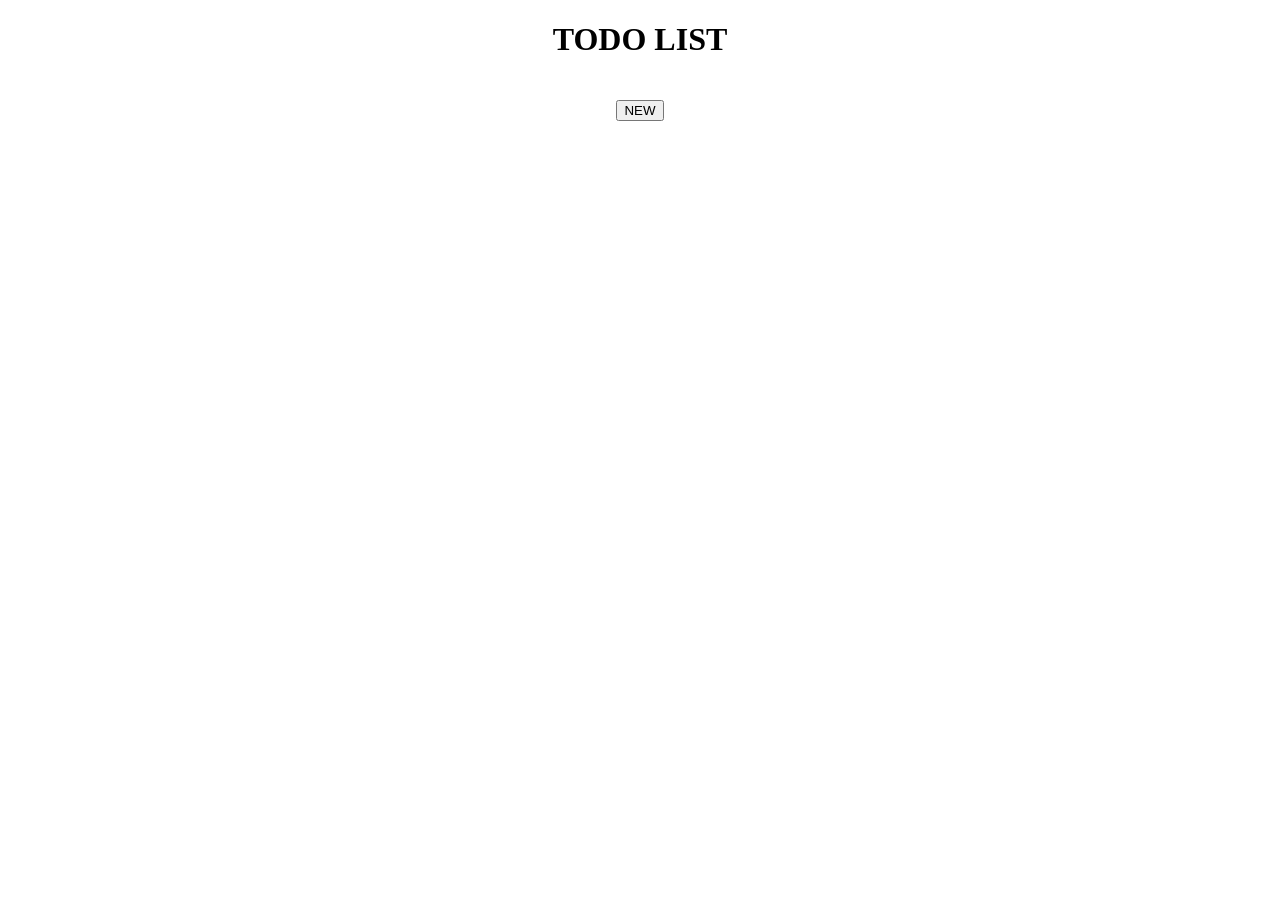
<file: cell03/ex03/index.html>
<!DOCTYPE html>
<html lang="en">
  <head>
    <meta charset="UTF-8" />
    <meta http-equiv="X-UA-Compatible" content="IE=edge" />
    <meta name="viewport" content="width=device-width, initial-scale=1.0" />
    <title>Document</title>
  </head>
  <style>
    #ft_list > div {
      margin: 10px;
      background-color: #dc33c8;
      padding: 10px;
      border-radius: 10px;
      cursor: pointer;
    }
    #ft_list > div:hover {
      background-color: #2086e5;
    }
  </style>
  <body>
    <div style="width: 100%; text-align: center">
      <h1>TODO LIST</h1>
      <div
        style="margin-left: auto; margin-right: auto; padding: 10px"
        id="ft_list"
      ></div>
      <button onclick="create()">NEW</button>
    </div>
  </body>
  <script src="todo.js"></script>
</html>
</file>
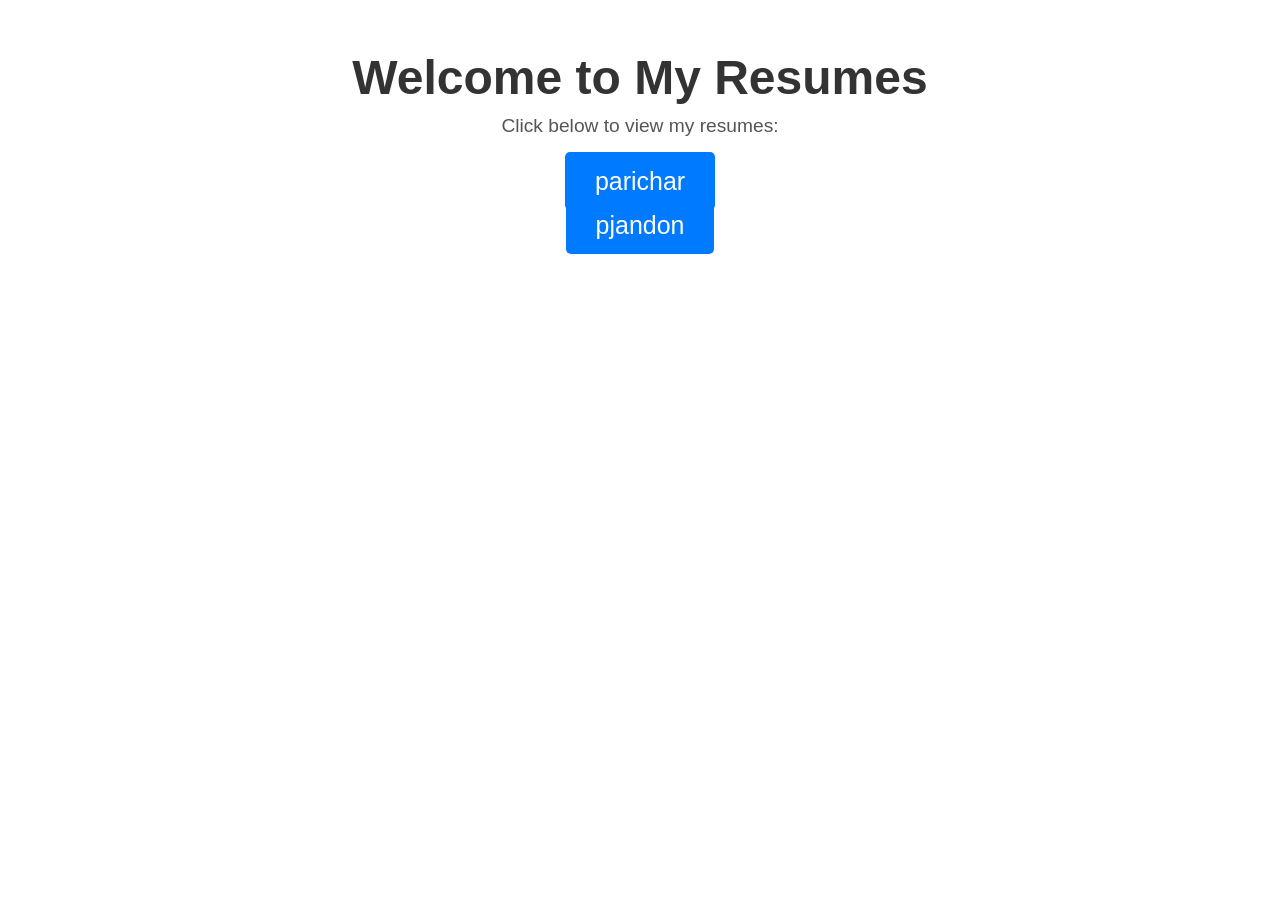
<file: cell04/rush/index.html>
<!DOCTYPE html>
<html lang="en">
<head>
    <meta charset="UTF-8">
    <meta name="viewport" content="width=device-width, initial-scale=1.0">
    <title>Home - Resumes</title>
    <link rel="stylesheet" href="styles.css">
</head>
<body>

    <div class="home-container">
        <h1>Welcome to My Resumes</h1>
        <p>Click below to view my resumes:</p>
        <ul>
            <li><a href="parichar.html" target="_blank" class="button">parichar</a></li>
            <li><a href="pjandon.html" target="_blank" class="button">pjandon</a></li>
        </ul>
    </div>

</body>
</html>
</file>
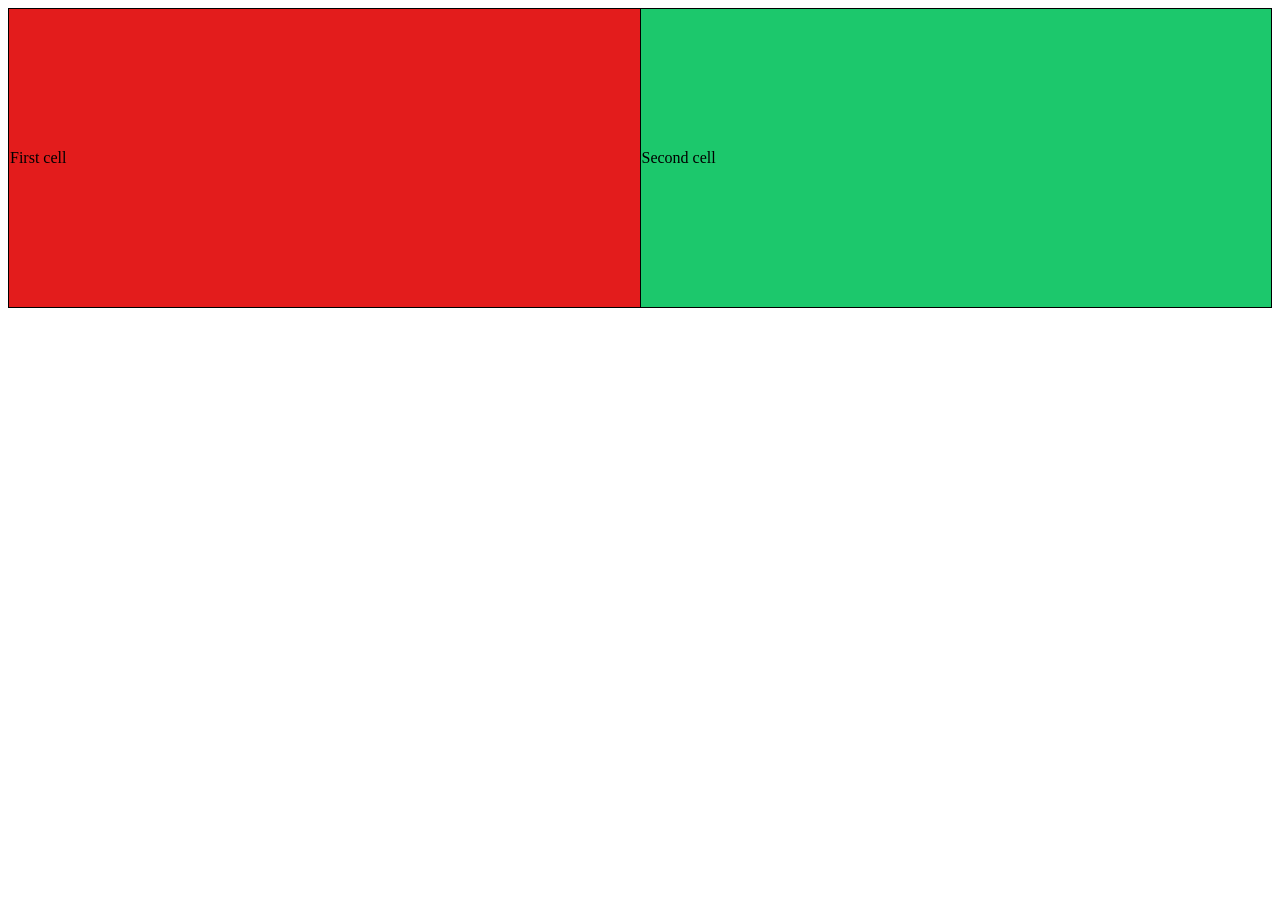
<file: cell01/ex05/tab.html>
<html>
    <head>
     <style>
     table, th, td {
        border: 1px solid black;
        border-collapse: collapse;
        }

        td{
           text-align: left;
           vertical-align: middle;
        }
        table{
           table-layout: fixed;
           width: 100%;
           height: 300px;
        }
 
     </style>

    </head>
    <body>
      <table>
         <tr>
            <td style="background-color: rgb(227, 28, 28); text-align: left">First cell</td>
            <td style="background-color: rgb(28, 200, 108); text-align: left">Second cell</td>
         </tr>
      </table>
    </body>
</html>
</file>
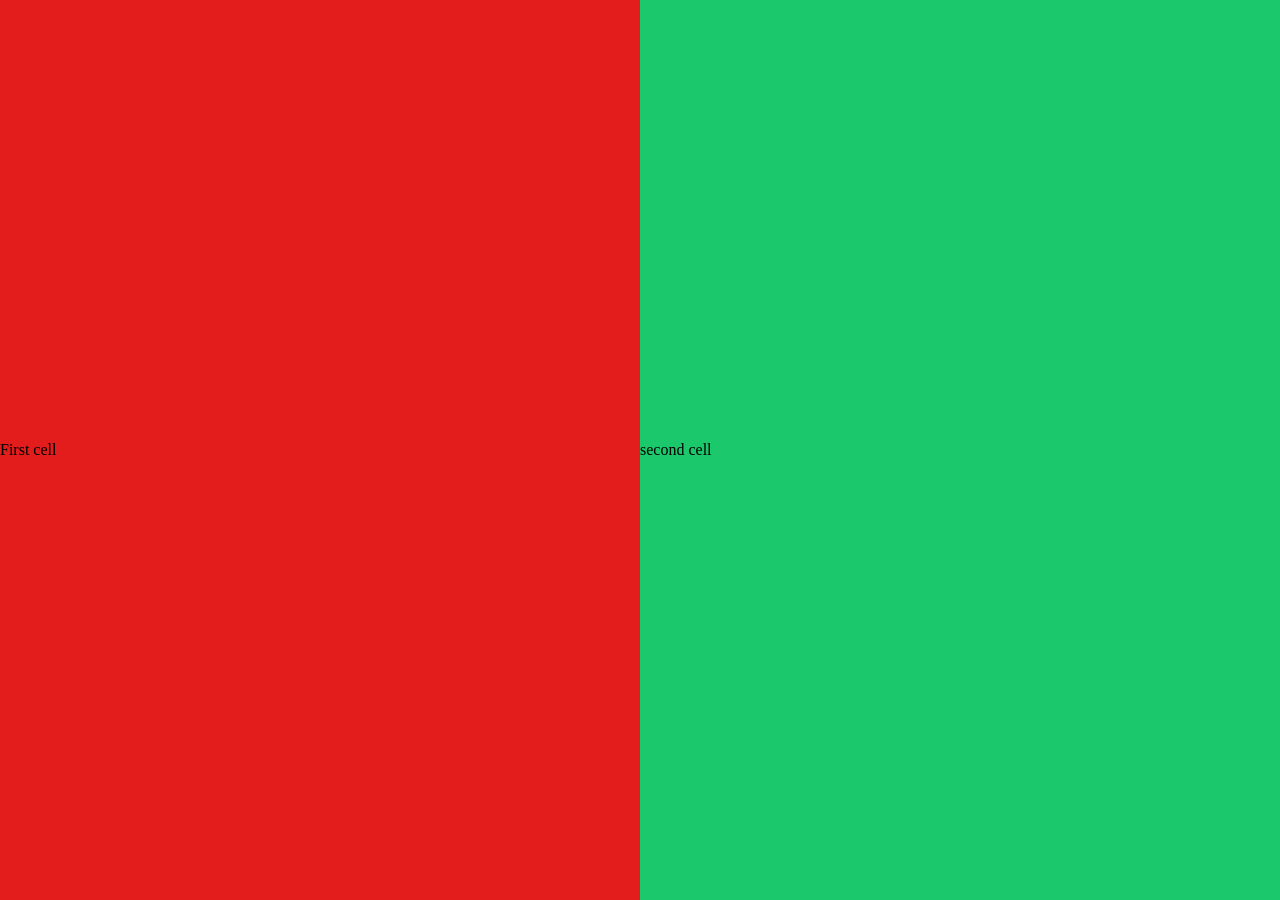
<file: cell02/ex00/responsive.html>
<!DOCTYPE html>
<html lang="en">
  <head>
    <meta charset="UTF-8" />
    <meta http-equiv="X-UA-Compatible" content="IE=edge" />
    <meta name="viewport" content="width=device-width, initial-scale=1.0" />
    <link href="responsive.css" rel="stylesheet" />
    <title>Document</title>
  </head>
  <body>
    <div class="box">
      <div class="b1">First cell</div>
      <div class="b2">second cell</div>
    </div>
  </body>
</html>
</file>
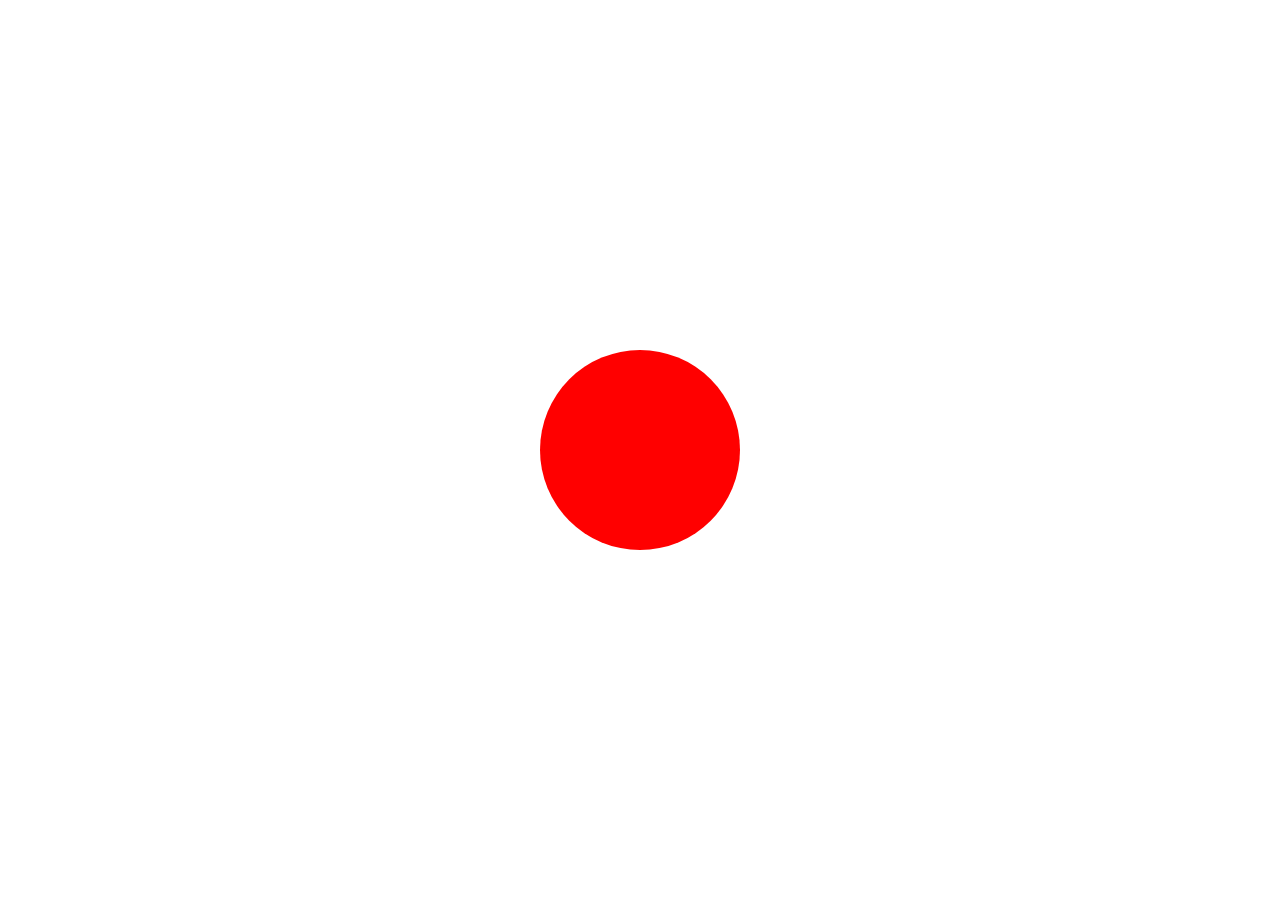
<file: cell03/ex01/balloon.html>
<!DOCTYPE html>
<html lang="en">
<head>
    <meta charset="UTF-8">
    <meta name="viewport" content="width=device-width, initial-scale=1.0">
    <title>Balloon</title>
    <style>
        /* Styles for the balloon */
        .balloon {
            width: 200px;
            height: 200px;
            background-color: red;
            border-radius: 50%;
            transition: all 0.3s ease;
            position: absolute;
            top: 50%;
            left: 50%;
            transform: translate(-50%, -50%);
        }
    </style>
</head>
<body>
    <div class="balloon" id="balloon"></div>

    <script>
        const balloon = document.getElementById("balloon");

        let size = 200;
        let colorIndex = 0;
        const colors = ['red', 'green', 'blue'];

        balloon.addEventListener("click", () => {
            // Increase size by 10px with each click
            size += 10;

            // Change color in the specified order
            colorIndex = (colorIndex + 1) % colors.length;
            balloon.style.backgroundColor = colors[colorIndex];

            // If size exceeds 420px, make it explode and reset to original size
            if (size > 420) {
                size = 200;
                colorIndex = 0;
                balloon.style.backgroundColor = colors[colorIndex];
            }

            // Update the balloon's size
            balloon.style.width = `${size}px`;
            balloon.style.height = `${size}px`;
        });

        balloon.addEventListener("mouseenter", () => {
            // Mouse enters the balloon, nothing changes
        });

        balloon.addEventListener("mouseleave", () => {
            // Decrease size by 5px, ensuring it doesn't go below 200px
            if (size > 200) {
                size -= 5;
            }

            // Change color in the reverse order of click sequence
            colorIndex = (colorIndex - 1 + colors.length) % colors.length;
            balloon.style.backgroundColor = colors[colorIndex];

            // Update the balloon's size
            balloon.style.width = `${size}px`;
            balloon.style.height = `${size}px`;
        });
    </script>
</body>
</html>
</file>
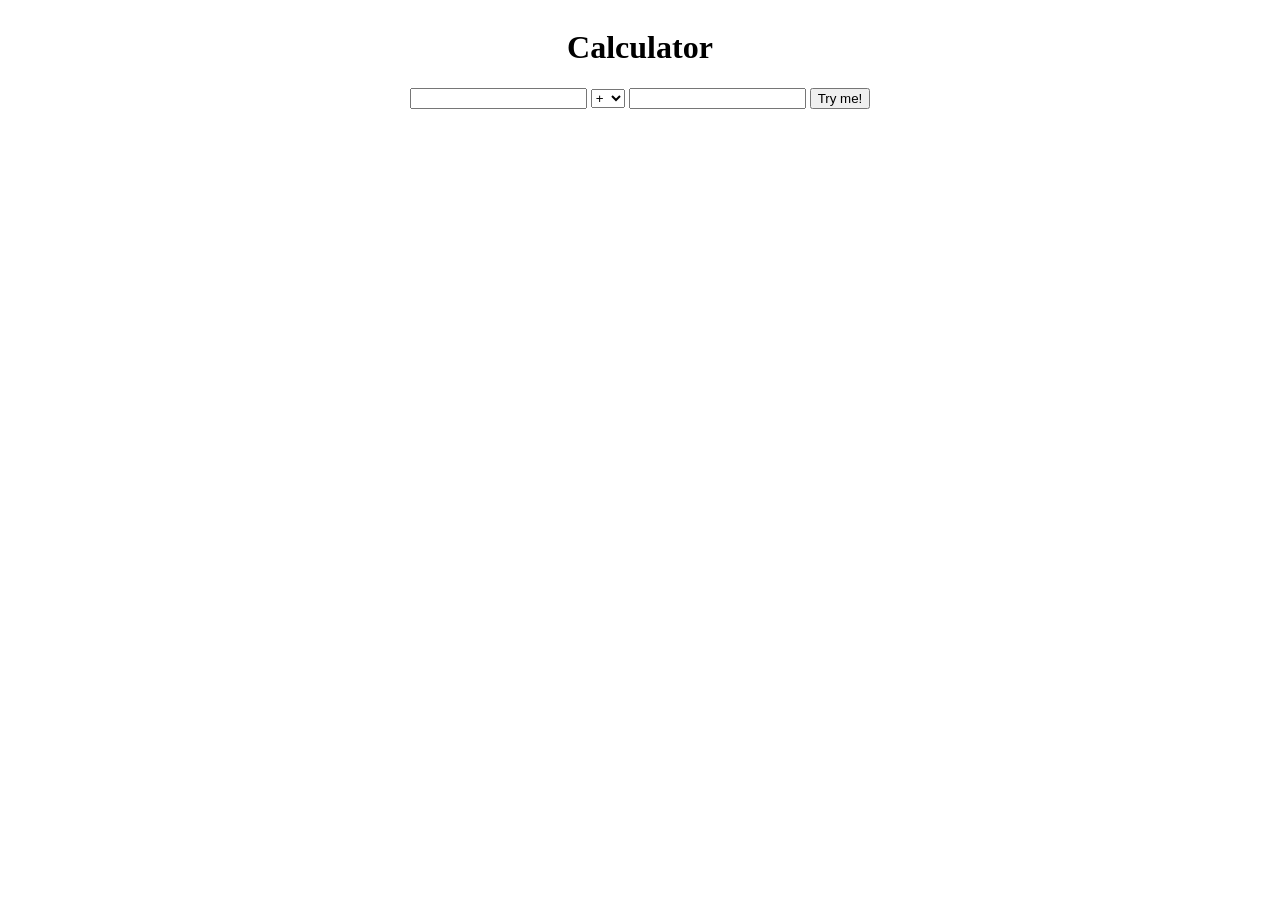
<file: cell03/ex02/calc.html>
<!DOCTYPE html>
<html lang="en">
  <head>
    <meta charset="UTF-8" />
    <title>calc</title>
    <style>
        .container-fluid {
  width: 100%;
  display: flex;
}
.container {
  text-align: center;
  margin-left: auto;
  margin-right: auto;
}
    </style>
    <script src="calc.js"></script>
  </head>
  <body>
    <div class="container-fluid">
      <div class="container">
        <h1>Calculator</h1>
        <form onsubmit="calculate()">
          <input type="text" id="num1" required />
          <select id="operator">
            <option value="+">+</option>
            <option value="-">-</option>
            <option value="*">*</option>
            <option value="/">/</option>
            <option value="%">%</option>
          </select>
          <input type="text" id="num2" required />
          <input type="submit" value="Try me!" />
        </form>
      </div>
    </div>
  </body>
</html>
</file>
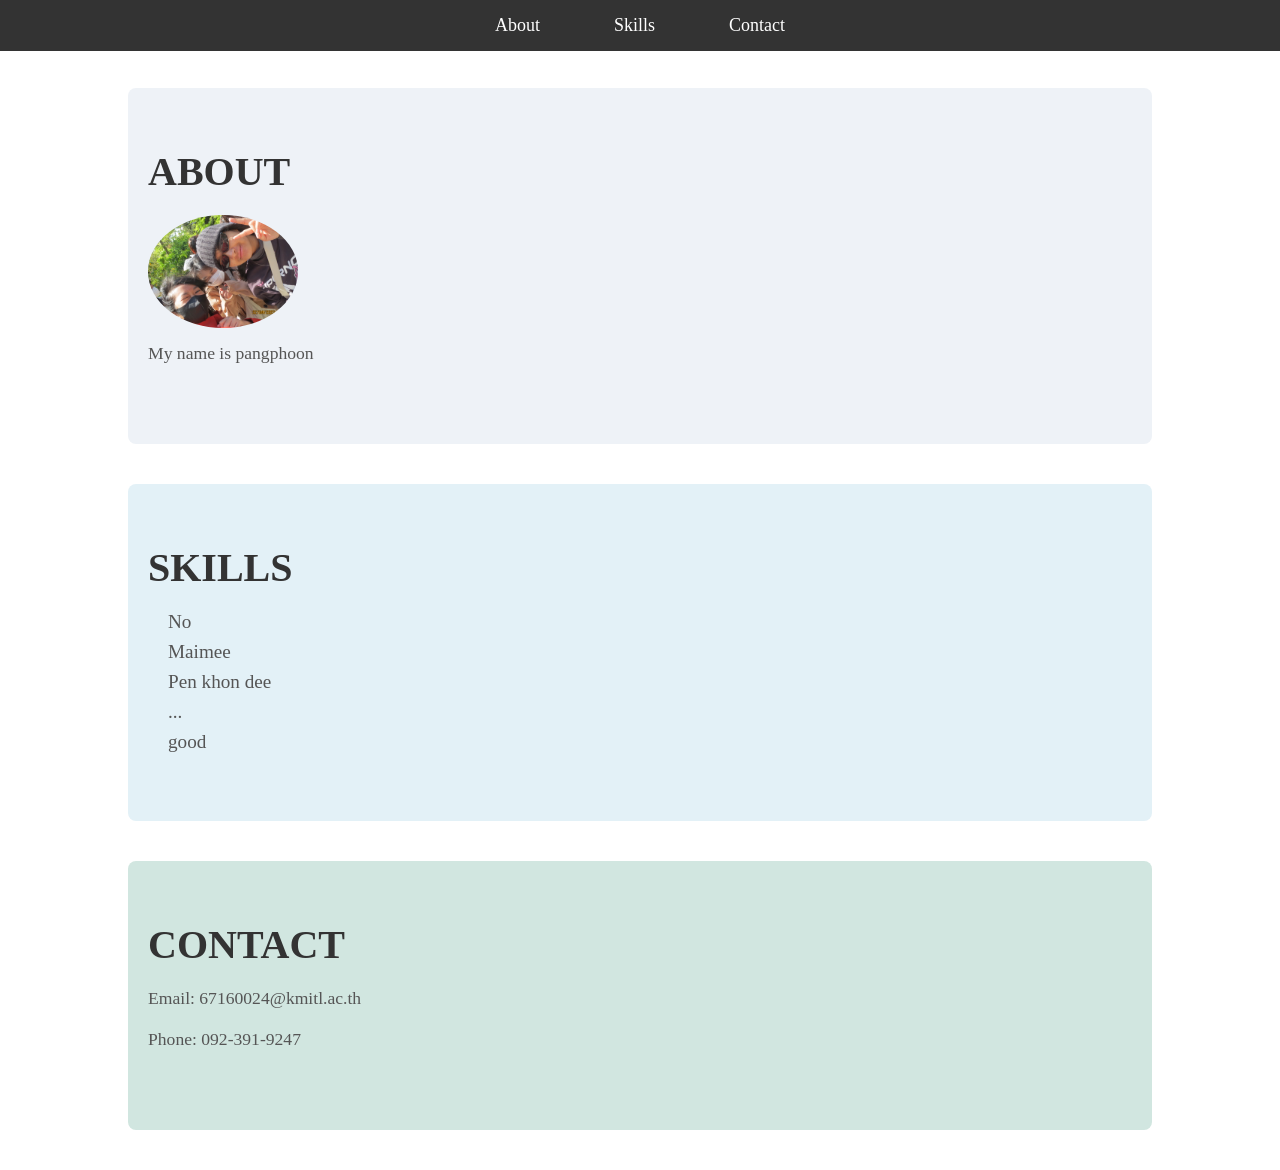
<file: cell04/rush/parichar.html>
<<!DOCTYPE html>
<html lang="en">
<head>
    <meta charset="UTF-8">
    <meta name="viewport" content="width=device-width, initial-scale=1.0">
    <title>parichar resume</title>
    <style>
        /* General Reset */
        * {
            margin: 0;
            padding: 0;
            box-sizing: border-box;
        }

        /* Smooth Scrolling */
        html {
            scroll-behavior: smooth;
        }

        /* Navbar Styling */
        .navbar {
            background-color: #333;
            padding: 15px;
            position: fixed;
            top: 0;
            left: 0;
            right: 0;
            z-index: 1000;
            text-align: center;
        }

        .navbar a {
            color: white;
            padding: 12px 20px;
            text-decoration: none;
            font-size: 18px;
            margin: 0 15px;
            border-radius: 4px;
            transition: background-color 0.3s;
        }

        .navbar a:hover {
            background-color: #555;
        }

        /* Content Styling */
        .resume-container {
            width: 80%;
            margin: 0 auto;
            padding-top: 70px; /* Adjusted to ensure content doesn't get hidden behind the navbar */
        }

        /* Section Styling */
        #about, #skills, #contact {
            padding: 60px 20px;
            margin-bottom: 40px;
            background-color: #f9f9f9;
            border-radius: 8px;
        }

        #about {
            background-color: #eef2f7;
        }

        #skills {
            background-color: #e3f1f7;
        }

        #contact {
            background-color: #d1e6e0;
        }

        /* Heading Styling */
        h2 {
            color: #333;
            font-size: 2.5em;
            text-transform: uppercase;
            margin-bottom: 20px;
        }

        /* Paragraph and List Styling */
        p {
            font-size: 1.1em;
            color: #555;
            margin-bottom: 20px;
        }

        ul {
            list-style-type: none;
            margin-left: 20px;
        }

        ul li {
            font-size: 1.2em;
            color: #555;
            margin-bottom: 8px;
        }
    </style>
</head>
<body>

    <!-- Navbar -->
    <nav class="navbar">
        <a href="#about">About</a>
        <a href="#skills">Skills</a>
        <a href="#contact">Contact</a>
    </nav>

    <!-- Resume Container -->
<div class="resume-container">
    <!-- About Section -->
    <div id="about">
        <h2>About</h2>
        <!-- Add image here -->
        <img src="pang.jpeg" alt="Person's photo" style="width:150px; height:auto; border-radius:50%; margin-bottom:15px;">
        <p>My name is pangphoon</p>
    </div>

    <!-- Skills Section -->
    <div id="skills">
        <h2>Skills</h2>
        <ul>
            <li>No</li>
            <li>Maimee</li>
            <li>Pen khon dee</li>
            <li>...</li>
            <li>good</li>
        </ul>
    </div>

    <!-- Contact Section -->
    <div id="contact">
        <h2>Contact</h2>
        <p>Email: 67160024@kmitl.ac.th</p>
        <p>Phone: 092-391-9247</p>
    </div>
</div>
</file>
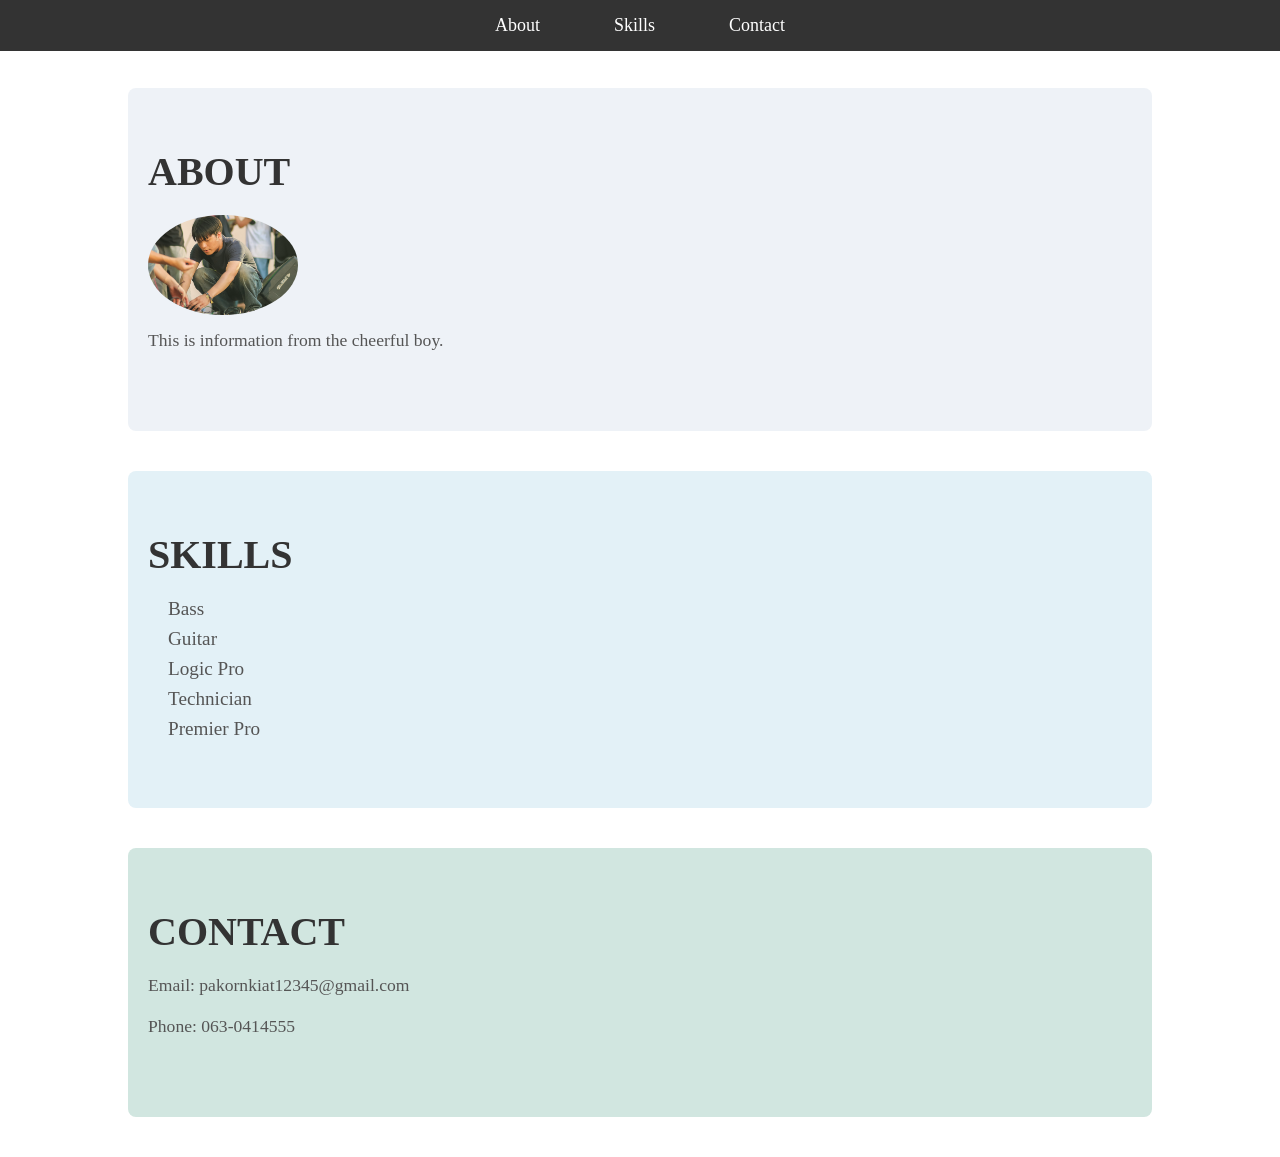
<file: cell04/rush/pjandon.html>
<<!DOCTYPE html>
<html lang="en">
<head>
    <meta charset="UTF-8">
    <meta name="viewport" content="width=device-width, initial-scale=1.0">
    <title>parichar resume</title>
    <style>
        /* General Reset */
        * {
            margin: 0;
            padding: 0;
            box-sizing: border-box;
        }

        /* Smooth Scrolling */
        html {
            scroll-behavior: smooth;
        }

        /* Navbar Styling */
        .navbar {
            background-color: #333;
            padding: 15px;
            position: fixed;
            top: 0;
            left: 0;
            right: 0;
            z-index: 1000;
            text-align: center;
        }

        .navbar a {
            color: white;
            padding: 12px 20px;
            text-decoration: none;
            font-size: 18px;
            margin: 0 15px;
            border-radius: 4px;
            transition: background-color 0.3s;
        }

        .navbar a:hover {
            background-color: #555;
        }

        /* Content Styling */
        .resume-container {
            width: 80%;
            margin: 0 auto;
            padding-top: 70px; /* Adjusted to ensure content doesn't get hidden behind the navbar */
        }

        /* Section Styling */
        #about, #skills, #contact {
            padding: 60px 20px;
            margin-bottom: 40px;
            background-color: #f9f9f9;
            border-radius: 8px;
        }

        #about {
            background-color: #eef2f7;
        }

        #skills {
            background-color: #e3f1f7;
        }

        #contact {
            background-color: #d1e6e0;
        }

        /* Heading Styling */
        h2 {
            color: #333;
            font-size: 2.5em;
            text-transform: uppercase;
            margin-bottom: 20px;
        }

        /* Paragraph and List Styling */
        p {
            font-size: 1.1em;
            color: #555;
            margin-bottom: 20px;
        }

        ul {
            list-style-type: none;
            margin-left: 20px;
        }

        ul li {
            font-size: 1.2em;
            color: #555;
            margin-bottom: 8px;
        }
    </style>
</head>
<body>

    <!-- Navbar -->
    <nav class="navbar">
        <a href="#about">About</a>
        <a href="#skills">Skills</a>
        <a href="#contact">Contact</a>
    </nav>

    <!-- Resume Container -->
<div class="resume-container">
    <!-- About Section -->
    <div id="about">
        <h2>About</h2>
        <!-- Add image here -->
        <img src="tonnam.jpg" alt="Person's photo" style="width:150px; height:auto; border-radius:50%; margin-bottom:15px;">
        <p>This is information from the cheerful boy.</p>
    </div>

    <!-- Skills Section -->
    <div id="skills">
        <h2>Skills</h2>
        <ul>
            <li>Bass</li>
            <li>Guitar</li>
            <li>Logic Pro</li>
            <li>Technician</li>
            <li>Premier Pro</li>
        </ul>
    </div>

    <!-- Contact Section -->
    <div id="contact">
        <h2>Contact</h2>
        <p>Email: pakornkiat12345@gmail.com</p>
        <p>Phone: 063-0414555</p>
    </div>
</div>
</file>
<file: cell04/rush/styles.css>
/* General reset */
* {
    padding: 0; /* ลบ padding ของทุกองค์ประกอบ */
    margin: 0; /* ลบ margin ของทุกองค์ประกอบ */
    box-sizing: border-box; /* ใช้การคำนวณขนาดที่รวม padding และ border ไว้ในขนาดที่กำหนด */
}

body {
    background-image: url('https://s359.kapook.com/pagebuilder/8c047dde-a9f8-43f4-8451-990753c20987.jpg'); /* ตั้งค่าภาพพื้นหลังจาก URL */
    background-repeat: no-repeat; /* ป้องกันไม่ให้ภาพพื้นหลังทำซ้ำ */
    background-attachment: fixed; /* ทำให้ภาพพื้นหลังไม่เลื่อนเมื่อผู้ใช้เลื่อนหน้า */
    background-size: cover; /* ทำให้ภาพพื้นหลังครอบคลุมพื้นที่ทั้งหมดของหน้าจอ */
    background-position: center; /* จัดตำแหน่งภาพพื้นหลังให้อยู่ตรงกลาง */
    margin: 0; /* ลบ margin รอบๆ body */
    font-family: Arial, sans-serif; /* กำหนดฟอนต์ของข้อความเป็น Arial หรือ sans-serif */
}

/* Home Page Styling */
.home-container {
    text-align: center; /* จัดข้อความให้ตรงกลาง */
    margin-top: 50px; /* เพิ่มระยะห่างด้านบน */
}

.home-container h1 {
    font-size: 3em; /* ขนาดฟอนต์หัวข้อ h1 */
    color: #333; /* สีข้อความเป็นเทาเข้ม */
    margin-bottom: 10px; /* เพิ่มระยะห่างด้านล่าง */
}

.home-container p {
    font-size: 1.2em; /* ขนาดฟอนต์ของย่อหน้า */
    color: #555; /* สีข้อความเป็นเทาอ่อน */
    margin-bottom: 30px; /* เพิ่มระยะห่างด้านล่าง */
}

.home-container ul {
    list-style-type: none; /* ลบสัญลักษณ์จากรายการใน list */
    padding: 0; /* ลบ padding ของ list */
}

.home-container ul li {
    margin: 15px 0; /* เพิ่มระยะห่างระหว่างรายการแต่ละรายการ */
}

.home-container a {
    text-decoration: none; /* ลบขีดเส้นใต้จากลิงก์ */
    color: white; /* สีข้อความเป็นขาว */
    background-color: #007BFF; /* สีพื้นหลังของลิงก์ */
    padding: 15px 30px; /* เพิ่ม padding ให้กับลิงก์ */
    font-size: 1.3em; /* ขนาดฟอนต์ของลิงก์ */
    border-radius: 5px; /* ทำให้มุมของปุ่มลิงก์มีความโค้ง */
    transition: background-color 0.3s ease; /* เพิ่ม transition เมื่อมีการเปลี่ยนแปลงสีพื้นหลัง */
}

.home-container a:hover {
    background-color: #0056b3; /* เปลี่ยนสีพื้นหลังของลิงก์เมื่อ hover */
}

/* Resume Pages Styling */
.resume-container {
    padding: 20px; /* เพิ่ม padding รอบๆ กล่อง resume */
    max-width: 800px; /* กำหนดความกว้างสูงสุดของกล่อง resume */
    margin: 0 auto; /* จัดให้อยู่กลางหน้าจอ */
    background-color: white; /* พื้นหลังเป็นสีขาว */
    border-radius: 10px; /* มุมโค้งของกล่อง */
    box-shadow: 0 4px 8px rgba(0, 0, 0, 0.1); /* เพิ่มเงาให้กับกล่อง */
}

.navbar {
    display: flex; /* ใช้ flexbox ในการจัดการ layout ของ navbar */
    justify-content: space-around; /* กระจายเนื้อหาของ navbar ให้อยู่ห่างกัน */
    background-color: #333; /* สีพื้นหลังของ navbar */
    padding: 10px; /* เพิ่ม padding รอบๆ navbar */
    margin-bottom: 20px; /* เพิ่มระยะห่างด้านล่างของ navbar */
    border-radius: 10px; /* ทำมุมของ navbar ให้โค้ง */
}

.navbar a {
    color: white; /* สีข้อความในลิงก์เป็นขาว */
    text-decoration: none; /* ลบขีดเส้นใต้จากลิงก์ */
    padding: 10px 20px; /* เพิ่ม padding ให้กับลิงก์ */
    font-size: 1.1em; /* ขนาดฟอนต์ของลิงก์ */
    border-radius: 5px; /* ทำให้มุมของลิงก์โค้ง */
    transition: background-color 0.3s ease; /* เพิ่ม transition เมื่อมีการเปลี่ยนแปลงสีพื้นหลัง */
}

.navbar a:hover {
    background-color: #575757; /* เปลี่ยนสีพื้นหลังของลิงก์ใน navbar เมื่อ hover */
}

/* Section Styling */
h2 {
    font-size: 2.5em; /* ขนาดฟอนต์ของหัวข้อ h2 */
    margin-bottom: 15px; /* เพิ่มระยะห่างด้านล่าง */
    color: #333; /* สีข้อความเป็นเทาเข้ม */
}

p {
    font-size: 1.3em; /* ขนาดฟอนต์ของย่อหน้า */
    margin-bottom: 20px; /* เพิ่มระยะห่างด้านล่าง */
    color: #555; /* สีข้อความเป็นเทาอ่อน */
}

ul {
    list-style-type: none; /* ลบสัญลักษณ์จากรายการใน list */
    padding: 0; /* ลบ padding ของ list */
}

ul li {
    font-size: 1.2em; /* ขนาดฟอนต์ของรายการ */
    margin: 10px 0; /* เพิ่มระยะห่างระหว่างรายการแต่ละรายการ */
    color: #555; /* สีข้อความของรายการเป็นเทาอ่อน */
}

/* About Section */
#about {
    margin-bottom: 40px; /* เพิ่มระยะห่างด้านล่างของส่วน "About" */
}

/* Skills Section */
#skills ul li {
    font-weight: bold; /* ทำให้ข้อความในรายการของ "Skills" หนา */
    color: #007BFF; /* สีข้อความในรายการของ "Skills" เป็นสีน้ำเงิน */
}

/* Contact Section */
#contact p {
    font-size: 1.2em; /* ขนาดฟอนต์ของข้อความในส่วน "Contact" */
    margin-bottom: 15px; /* เพิ่มระยะห่างด้านล่างของข้อความ */
}

/* Navbar fix */
.navbar {
    position: fixed; /* ทำให้ navbar อยู่คงที่ที่ด้านบนของหน้าจอ */
    width: 100%; /* กำหนดความกว้างของ navbar ให้เต็มความกว้างหน้าจอ */
    top: 0; /* ตั้งให้ navbar อยู่ที่ตำแหน่งด้านบนสุด */
    z-index: 10; /* ตั้งค่า z-index เพื่อให้ navbar อยู่เหนือเนื้อหาที่อื่น */
}
</file>
<file: cell02/ex00/responsive.css>
body {
  margin: 0;
}
.box {
  display: flex;
  width: 100%;
}
.b1,
.b2 {
  width: 100%;
  height: 100%;
  display: flex;
  align-items: center;
  height: 100vh;
}
.b1 {
  background-color: rgb(227, 28, 28);
}
.b2 {
  background-color: rgb(28, 200, 108);
}
</file>
